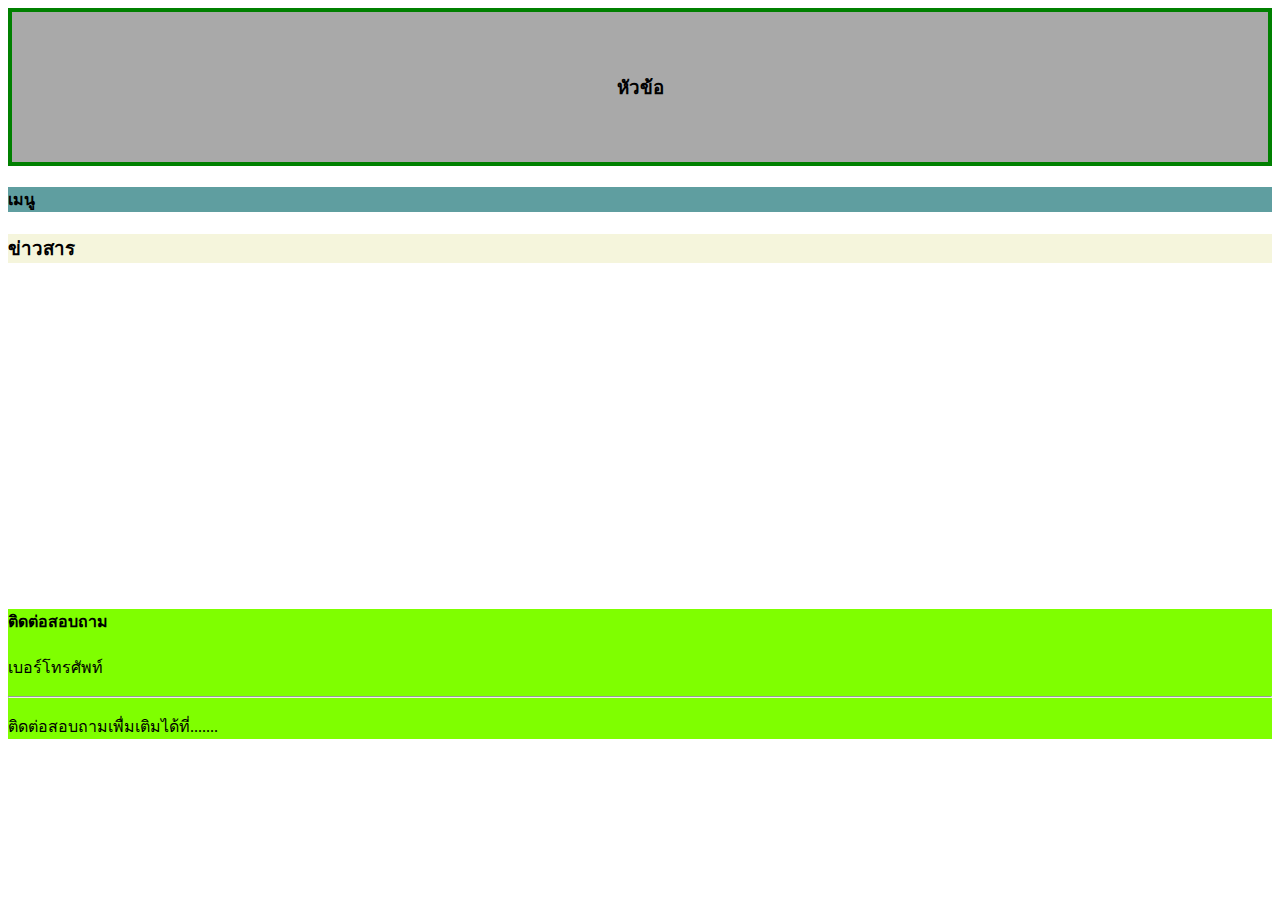
<file: index.html>
<!DOCTYPE html>
<html lang="en">
<head>

    <meta charset="UTF-8">
    <meta name="viewport" content="width=device-width, initial-scale=1.0">
    <title>Document</title>
     
     <link href='setnew.css'rel="stylesheet">
     <!-- CSS only -->
<link rel="stylesheet" href="https://stackpath.bootstrapcdn.com/bootstrap/4.5.0/css/bootstrap.min.css" integrity="sha384-9aIt2nRpC12Uk9gS9baDl411NQApFmC26EwAOH8WgZl5MYYxFfc+NcPb1dKGj7Sk" crossorigin="anonymous">
<!-- JS, Popper.js, and jQuery -->
<script src="https://code.jquery.com/jquery-3.5.1.slim.min.js" integrity="sha384-DfXdz2htPH0lsSSs5nCTpuj/zy4C+OGpamoFVy38MVBnE+IbbVYUew+OrCXaRkfj" crossorigin="anonymous"></script>
<script src="https://cdn.jsdelivr.net/npm/popper.js@1.16.0/dist/umd/popper.min.js" integrity="sha384-Q6E9RHvbIyZFJoft+2mJbHaEWldlvI9IOYy5n3zV9zzTtmI3UksdQRVvoxMfooAo" crossorigin="anonymous"></script>
<script src="https://stackpath.bootstrapcdn.com/bootstrap/4.5.0/js/bootstrap.min.js" integrity="sha384-OgVRvuATP1z7JjHLkuOU7Xw704+h835Lr+6QL9UvYjZE3Ipu6Tp75j7Bh/kR0JKI" crossorigin="anonymous"></script>
     
</head>
<body>
    <header class='cShead' style="font-weight:bold"><h3>หัวข้อ</h3></header>
    
    <div class="row" style="height: 400px;">
       <div class="col-sm-4 " style="background-color: cadetblue" ><h4 class="alert-heading">เมนู</h4></div>


       <div class="col-sm-8 " style="background-color: beige"><h3>ข่าวสาร</h3></div>
    </div>
    <div class="row" style="height: 100px;">
          <div class="col" style="background: chartreuse;">
            <h4 class="alert-heading">ติดต่อสอบถาม</h4>
            <p>เบอร์โทรศัพท์ </p>
            <hr>
            <p class="mb-0">ติดต่อสอบถามเพื่มเติมได้ที่.......</p>
          </h3></div>         
    </div>
   
</body>
</html>
</file>
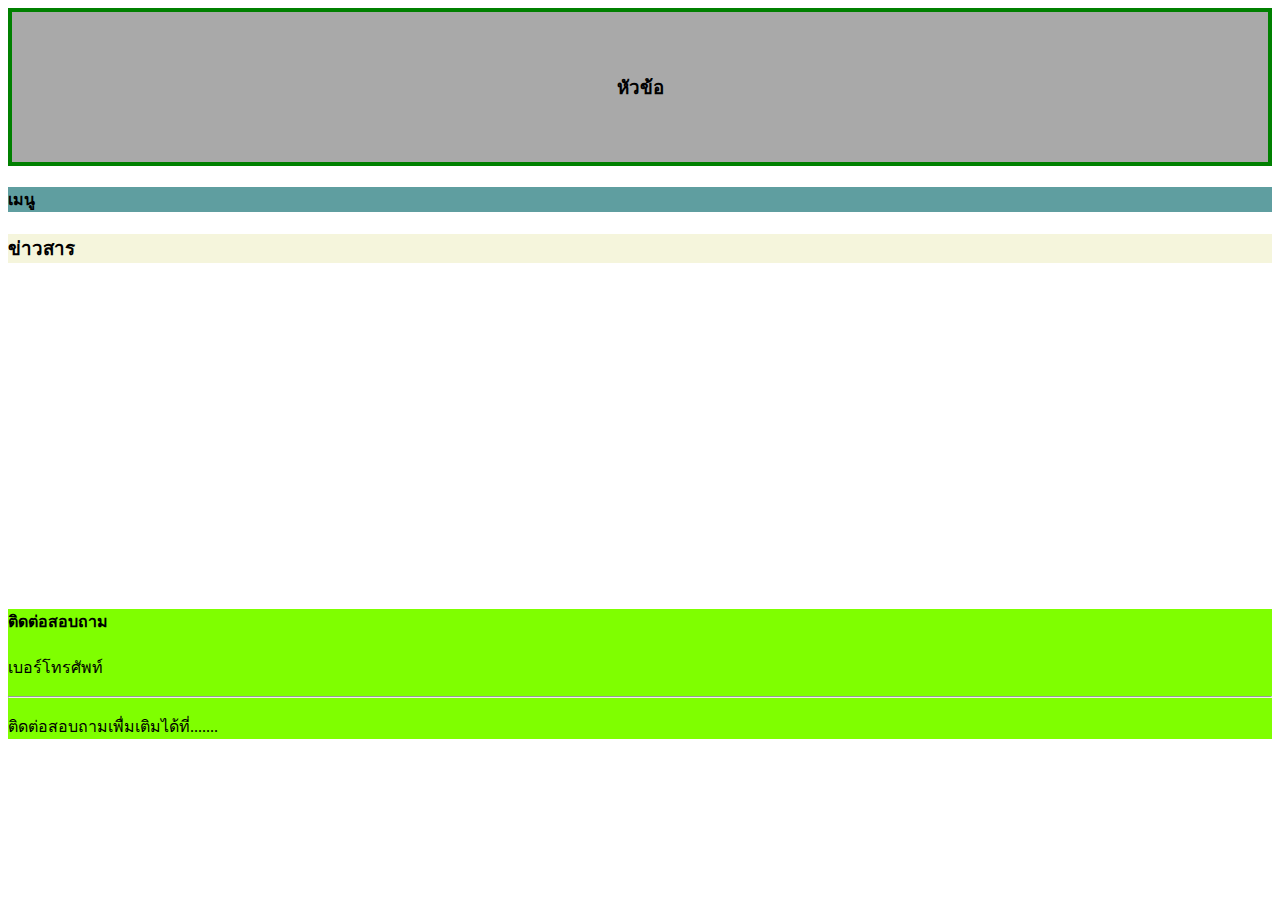
<file: intnew.html>
<!DOCTYPE html>
<html lang="en">
<head>

    <meta charset="UTF-8">
    <meta name="viewport" content="width=device-width, initial-scale=1.0">
    <title>Document</title>
     
     <link href='setnew.css'rel="stylesheet">
     <!-- CSS only -->
<link rel="stylesheet" href="https://stackpath.bootstrapcdn.com/bootstrap/4.5.0/css/bootstrap.min.css" integrity="sha384-9aIt2nRpC12Uk9gS9baDl411NQApFmC26EwAOH8WgZl5MYYxFfc+NcPb1dKGj7Sk" crossorigin="anonymous">
<!-- JS, Popper.js, and jQuery -->
<script src="https://code.jquery.com/jquery-3.5.1.slim.min.js" integrity="sha384-DfXdz2htPH0lsSSs5nCTpuj/zy4C+OGpamoFVy38MVBnE+IbbVYUew+OrCXaRkfj" crossorigin="anonymous"></script>
<script src="https://cdn.jsdelivr.net/npm/popper.js@1.16.0/dist/umd/popper.min.js" integrity="sha384-Q6E9RHvbIyZFJoft+2mJbHaEWldlvI9IOYy5n3zV9zzTtmI3UksdQRVvoxMfooAo" crossorigin="anonymous"></script>
<script src="https://stackpath.bootstrapcdn.com/bootstrap/4.5.0/js/bootstrap.min.js" integrity="sha384-OgVRvuATP1z7JjHLkuOU7Xw704+h835Lr+6QL9UvYjZE3Ipu6Tp75j7Bh/kR0JKI" crossorigin="anonymous"></script>
     
</head>
<body>
    <header class='cShead' style="font-weight:bold"><h3>หัวข้อ</h3></header>
    
    <div class="row" style="height: 400px;">
       <div class="col-sm-4 " style="background-color: cadetblue" ><h4 class="alert-heading">เมนู</h4></div>


       <div class="col-sm-8 " style="background-color: beige"><h3>ข่าวสาร</h3></div>
    </div>
    <div class="row" style="height: 100px;">
          <div class="col" style="background: chartreuse;">
            <h4 class="alert-heading">ติดต่อสอบถาม</h4>
            <p>เบอร์โทรศัพท์ </p>
            <hr>
            <p class="mb-0">ติดต่อสอบถามเพื่มเติมได้ที่.......</p>
          </h3></div>         
    </div>
   
</body>
</html>
</file>
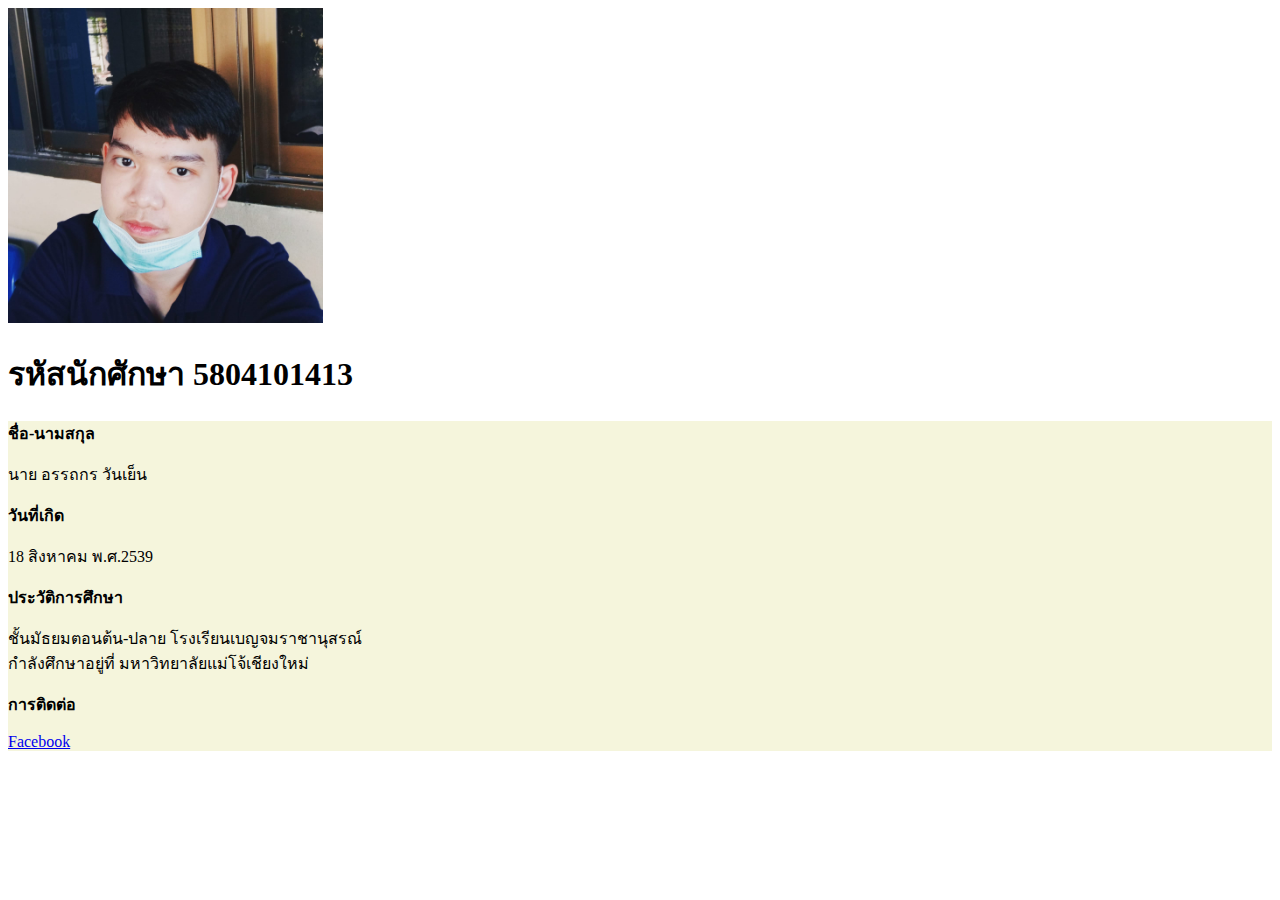
<file: Profile.html>
<!DOCTYPE html>
<html lang="en">
<head>
    <meta charset="UTF-8">
    <meta name="viewport" content="width=device-width, initial-scale=1.0">
    <title>Document</title>
   
        <link rel="canonical" href="https://getbootstrap.com/docs/4.5/examples/starter-template/">
     <!-- CSS only -->
<link rel="stylesheet" href="https://stackpath.bootstrapcdn.com/bootstrap/4.5.0/css/bootstrap.min.css" integrity="sha384-9aIt2nRpC12Uk9gS9baDl411NQApFmC26EwAOH8WgZl5MYYxFfc+NcPb1dKGj7Sk" crossorigin="anonymous">
<!-- JS, Popper.js, and jQuery -->
<script src="https://code.jquery.com/jquery-3.5.1.slim.min.js" integrity="sha384-DfXdz2htPH0lsSSs5nCTpuj/zy4C+OGpamoFVy38MVBnE+IbbVYUew+OrCXaRkfj" crossorigin="anonymous"></script>
<script src="https://cdn.jsdelivr.net/npm/popper.js@1.16.0/dist/umd/popper.min.js" integrity="sha384-Q6E9RHvbIyZFJoft+2mJbHaEWldlvI9IOYy5n3zV9zzTtmI3UksdQRVvoxMfooAo" crossorigin="anonymous"></script>
<script src="https://stackpath.bootstrapcdn.com/bootstrap/4.5.0/js/bootstrap.min.js" integrity="sha384-OgVRvuATP1z7JjHLkuOU7Xw704+h835Lr+6QL9UvYjZE3Ipu6Tp75j7Bh/kR0JKI" crossorigin="anonymous"></script>
     
</head>
</head>
<body>
    <header class=""></header>
   <div class="row" style="height: 450px;">
    <div class="col-sm-3"> <img src="atthakorn.jpg" style="height: 315px;"><h1>รหัสนักศักษา 5804101413</h1></div>
     <div class="col-sm-9" style="background-color: beige"><b>ชื่อ-นามสกุล</b><p>นาย อรรถกร วันเย็น</p>
        <b>วันที่เกิด</b><p>18 สิงหาคม พ.ศ.2539</p>
    <b>ประวัติการศึกษา</b><p>ชั้นมัธยมตอนต้น-ปลาย โรงเรียนเบญจมราชานุสรณ์ <br>กำลังศึกษาอยู่ที่ มหาวิทยาลัยแม่โจ้เชียงใหม่</p>
    <b>การติดต่อ</b><p><a href="https://www.facebook.com/profile.php?id=100008951014904">Facebook</a> </p>
     </div>
    </div>

</div>
    </body>
</html>
</file>
<file: setnew.css>
.cShead{
        background-color: darkgray;
       height: 150px;
       text-align: center;
       display: flex;
       align-items: center;
       justify-content: center;
       border: 4px green solid;
    }
</file>
